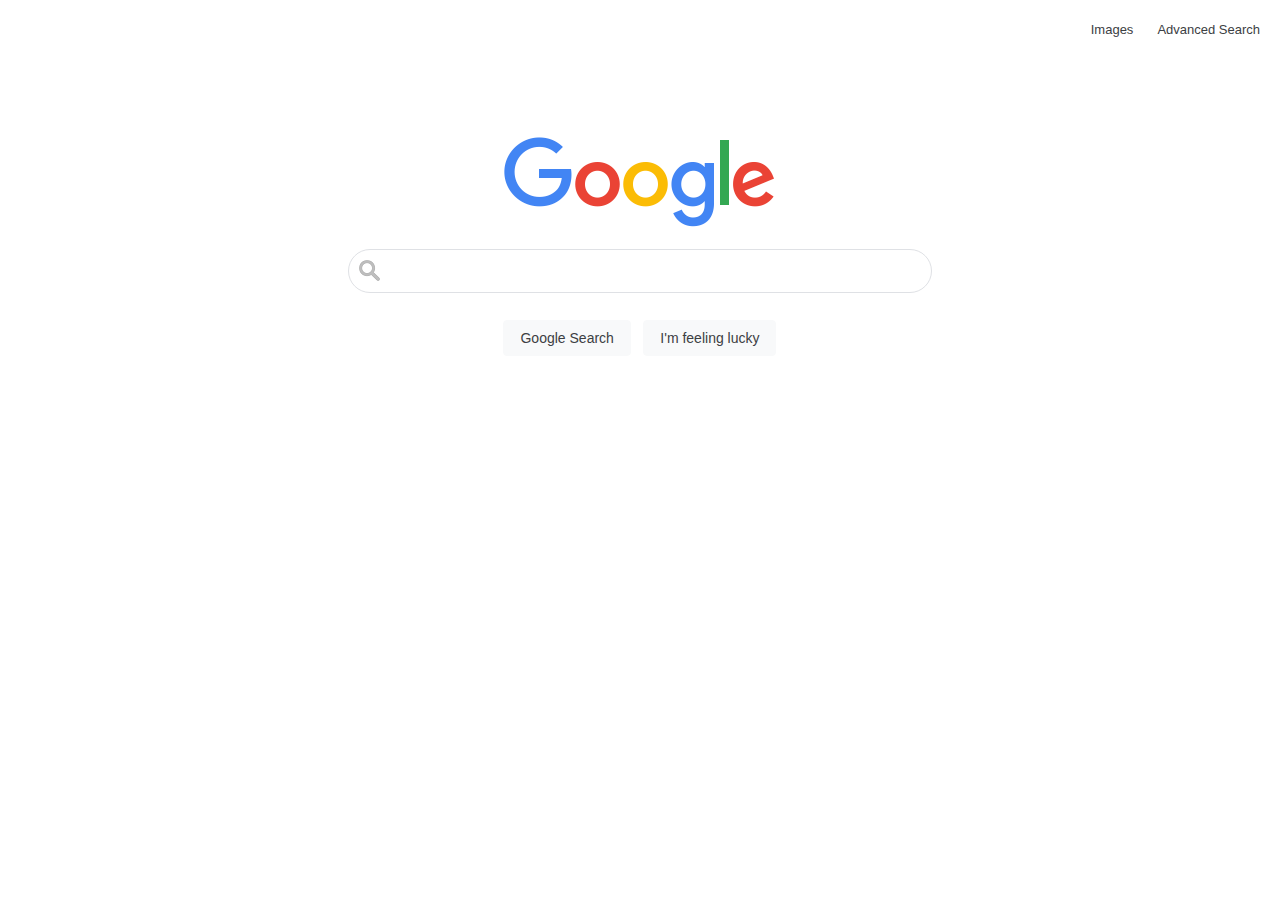
<file: index.html>
<!DOCTYPE html>
<html lang="en">
    <head>
        <meta charset="utf-8">
        <meta name="viewport" content="initial-scale=1, width=device-width">
        <link href="styles.css" rel="stylesheet">
        <link href="favicon.png" rel="icon">
        <title>Google Search</title>
    </head>
    <body>
        <div class="nav">
            <ul>
                <li><a href="advanced.html">Advanced Search</a></li>
                <li><a href="images.html">Images</a></li>
            </ul>
        </div>

        <div class="row">
            <div class="col-10"></div>
            <div class="col-80">
                <form class="inwrapper" action="https://google.com/search">
                    <p><img src="googlelogo.png" alt="Google Logo" class="logo"></p>
                    <input type="text" name="q" class="input" autocomplete="off">
                    <p>
                        <input name="btnG" type="submit" value="Google Search" class="button">
                        <input name="btnI" type="submit" value="I'm feeling lucky" class="button">
                    </p>
                </form>
            </div>
            <div class="col-10"></div>
        </div>

    </body>
</html>
</file>
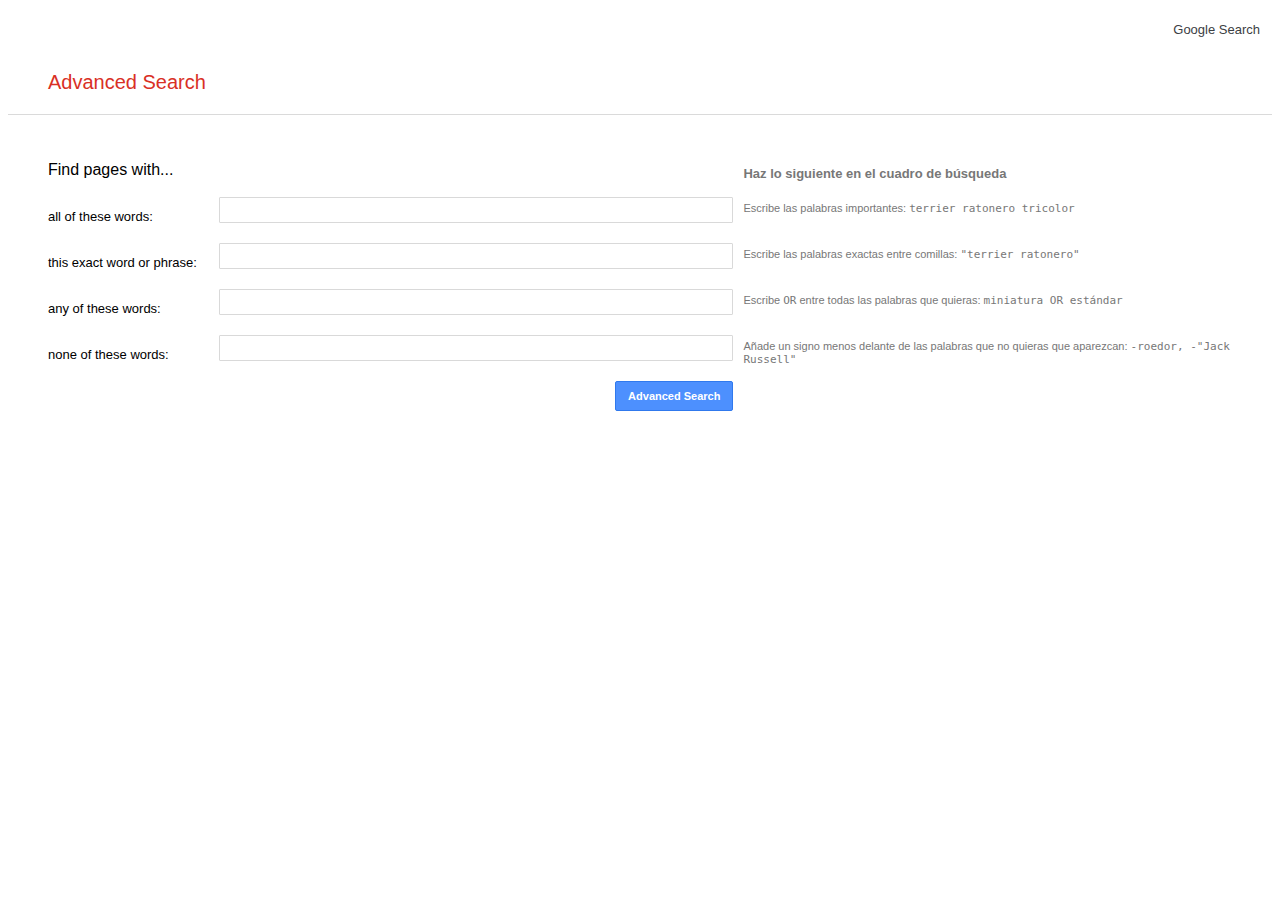
<file: advanced.html>
<!DOCTYPE html>
<html lang="en">
    <head>
        <meta charset="utf-8">
        <meta name="viewport" content="initial-scale=1, width=device-width">
        <link href="styles.css" rel="stylesheet">
        <link href="favicon.png" rel="icon">
        <title>Google Advanced Search</title>
    </head>
    <body>
        <div class="nav">
            <ul>
                <li><a href="index.html">Google Search</a></li>
            </ul>
        </div>
        <div class="marginleft">
            <p class="title">Advanced Search</p>
        </div>
        <div class="bordered"></div>
        <div class="margined">
            <form action="https://google.com/search">
                <div class="row">
                    <div class="col-14">Find pages with...</div>
                    <div class="col-42"></div>
                    <div class="col-44 instructions">Haz lo siguiente en el cuadro de búsqueda</div>
                </div>
                <div class="row">
                    <div class="col-14">
                        <label for="fname">all of these words:</label>
                    </div>
                    <div class="col-42">
                        <input type="text" name="as_q" class="advinput" autocomplete="off">
                    </div>
                    <div class="col-44">Escribe las palabras importantes: <code>terrier ratonero tricolor</code></div>
                </div>
                <div class="row">
                    <div class="col-14">
                        <label for="lname">this exact word or phrase:</label>
                    </div>
                    <div class="col-42">
                        <input type="text" name="as_epq" class="advinput" autocomplete="off">
                    </div>
                    <div class="col-44">Escribe las palabras exactas entre comillas: <code>"terrier ratonero"</code></div>
                </div>
                <div class="row">
                    <div class="col-14">
                        <label for="lname">any of these words:</label>
                    </div>
                    <div class="col-42">
                        <input type="text" name="as_oq" class="advinput" autocomplete="off">
                    </div>
                    <div class="col-44">Escribe <code>OR</code> entre todas las palabras que quieras: <code>miniatura OR estándar</code></div>
                </div>
                <div class="row">
                    <div class="col-14">
                        <label for="lname">none of these words:</label>
                    </div>
                    <div class="col-42">
                        <input type="text" name="as_eq" class="advinput" autocomplete="off">
                    </div>
                    <div class="col-44">Añade un signo menos delante de las palabras que no quieras que aparezcan: <code>-roedor, -"Jack Russell"</code></div>
                </div>
                <div class="row">
                    <div class="col-14"></div>
                    <div class="col-42">
                        <input type="submit" value="Advanced Search" class="advsubmit">
                    </div>
                    <div class="col-44"></div>
                </div>
            </form>
        </div>
    </body>
</html>
</file>
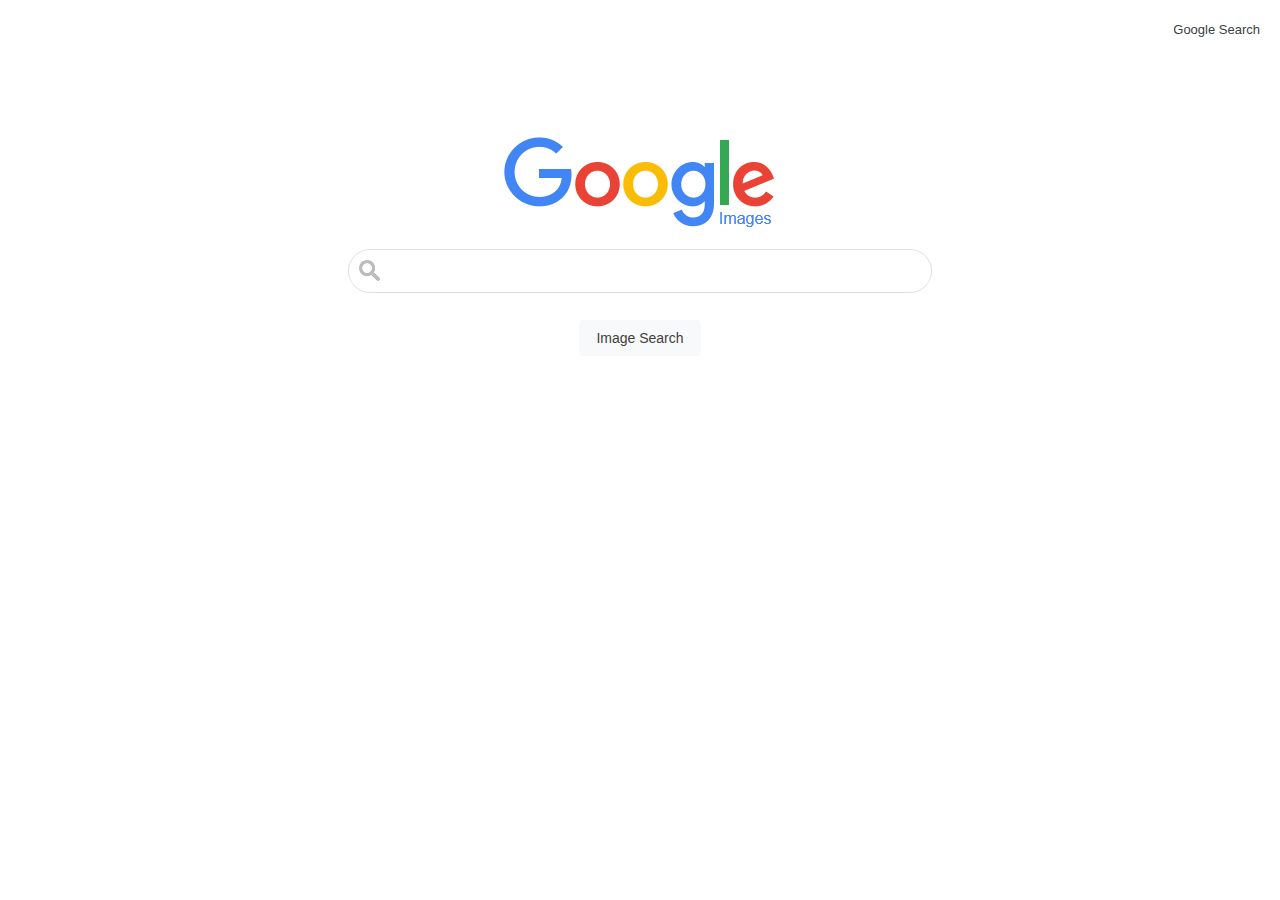
<file: images.html>
<!DOCTYPE html>
<html lang="en">
    <head>
        <meta charset="utf-8">
        <meta name="viewport" content="initial-scale=1, width=device-width">
        <link href="styles.css" rel="stylesheet">
        <link href="favicon.png" rel="icon">
        <title>Google Image Search</title>
    </head>
    <body>
        <div class="nav">
            <ul>
                <li><a href="index.html">Google Search</a></li>
            </ul>
        </div>

        <div class="row">
            <div class="col-10"></div>
            <div class="col-80">
                <form class="inwrapper" action="https://google.com/search">
                    <p>
                        <img src="googlelogoimg.png" alt="Google Logo" class="logo">
                    </p>
                    <input type="text" name="q" class="input" autocomplete="off">
                    <input type="hidden" name="tbm" value="isch">
                    <p>
                        <input type="submit" value="Image Search" class="button">
                    </p>
                </form>
            </div>
            <div class="col-10"></div>
        </div>


    </body>
</html>
</file>
<file: styles.css>
body {
    font-family: 'Arial', sans-serif;
}

img {
    max-width: 100%;
    height: auto;
}

ul {
    list-style-type: none;
    margin: 0;
    padding: 0;
    overflow: hidden;
}
  
li {
    float: right;
}
  
li a {
    display: block;
    color: #3c4043;
    text-align: center;
    padding: 14px 12px;
    text-decoration: none;
    font-size: 13px;
}

li a:hover {
    text-decoration: underline;
}

.wrapper {
	position: absolute;
    top:  40%;
    left: 50%;
    transform: translate(-50%,-50%);
    width: 100%;
}

.inwrapper {
    text-align: center;
}

.button {
    background-color: #f8f9fa;
    border: 1px solid #f8f9fa;
    border-radius: 4px;
    color: #3c4043;
    font-family: arial,sans-serif;
    font-size: 14px;
    margin: 11px 4px;
    padding: 0 16px;
    line-height: 27px;
    height: 36px;
    min-width: 54px;
    text-align: center;
    cursor: pointer;
    user-select: none;
}

input[type=text] {
    width: 100%;
    box-sizing: border-box;
    border: 1px solid #dfe1e5;
    border-radius: 24px;
    height: 44px;
    max-width: 584px;
    background-color: white;
    background-image: url('searchicon.png');
    background-position: 10px 10px; 
    background-repeat: no-repeat;
    padding: 12px 20px 12px 40px;
}

input[type=text]:hover {
    box-shadow: 0px 0px 5px 3px rgba(209, 209, 209, 0.2), 0 0px 5px 0 rgba(138, 138, 138, 0.19);
}

input:focus{
    outline: none;
}

/* revisar para lo de las imágenes
.input-container {
    display: flex;
    width: 250px;
    border: 1px solid #a9a9a9;
    justify-content: space-between;
}
.input-container input:focus, .input-container input:active {
    outline: none;
}
.input-container input {
    border: none;
}
fin de lo de las imágenes */



.logo {
    max-width: 100%;
    height: auto;
}

* {
    box-sizing: border-box;
}

input[type=text].advinput {
    width: 100%;
    padding: 12px;
    border: 1px solid #d9d9d9;
    border-radius: 1px;
    resize: vertical;
    background-image: none;
    height: 25px;
    max-width: unset;
}

input[type=text].advinput:hover {
    box-shadow: unset;
}

label {
    padding: 12px 12px 12px 0;
    display: inline-block;
    font-size: 13px;
    line-height: 16px;
}

input[type=submit].advsubmit {
    background-color: #4d90fe;
    color: white;
    padding: 8px 12px;
    border: 1px solid #3079ed;
    border-radius: 2px;
    cursor: default;
    float: right;
    font-size: 11px;
    font-weight: bold;
    text-align: center;
    white-space: nowrap;
}

input[type=submit].advsubmit:hover {
    background-image: -moz-linear-gradient(top,#4d90fe,#4787ed);
}

.col-14 {
    float: left;
    width: 14%;
    margin-top: 6px;
}

.col-42 {
    float: left;
    width: 42%;
    margin-top: 6px;
}

.col-44 {
    float: left;
    width: 44%;
    margin-top: 6px;
    height: 30px;
    color: #777;
    font-size: 11px;
    padding-left: 10px;
    padding-top: 5px;
}

.col-10 {
    float: left;
    width: 10%;
    margin-top: 6px;
}

.col-80 {
    float: left;
    width: 80%;
    margin-top: 70px;
}

/* Clear floats after the columns */
.row:after {
    content: "";
    display: table;
    clear: both;
}
  
/* Responsive layout - when the screen is less than 600px wide, make the two columns stack on top of each other instead of next to each other */
@media screen and (max-width: 600px) {
.col-14, .col-42, .col-44, .col-80, .col-10 input[type=submit] {
    width: 100%;
    margin-top: 0;
}
}

.instructions {
    font-size: 13px;
    font-weight: bold;
}

.title {
    color:#d93025;
    font-size:20px;
}

.bordered {
    border-bottom: 1px solid rgb(218, 218, 218);
}

.margined {
    margin: 40px 0px 0px 40px
}

.marginleft {
    margin-left: 40px;
}
</file>
